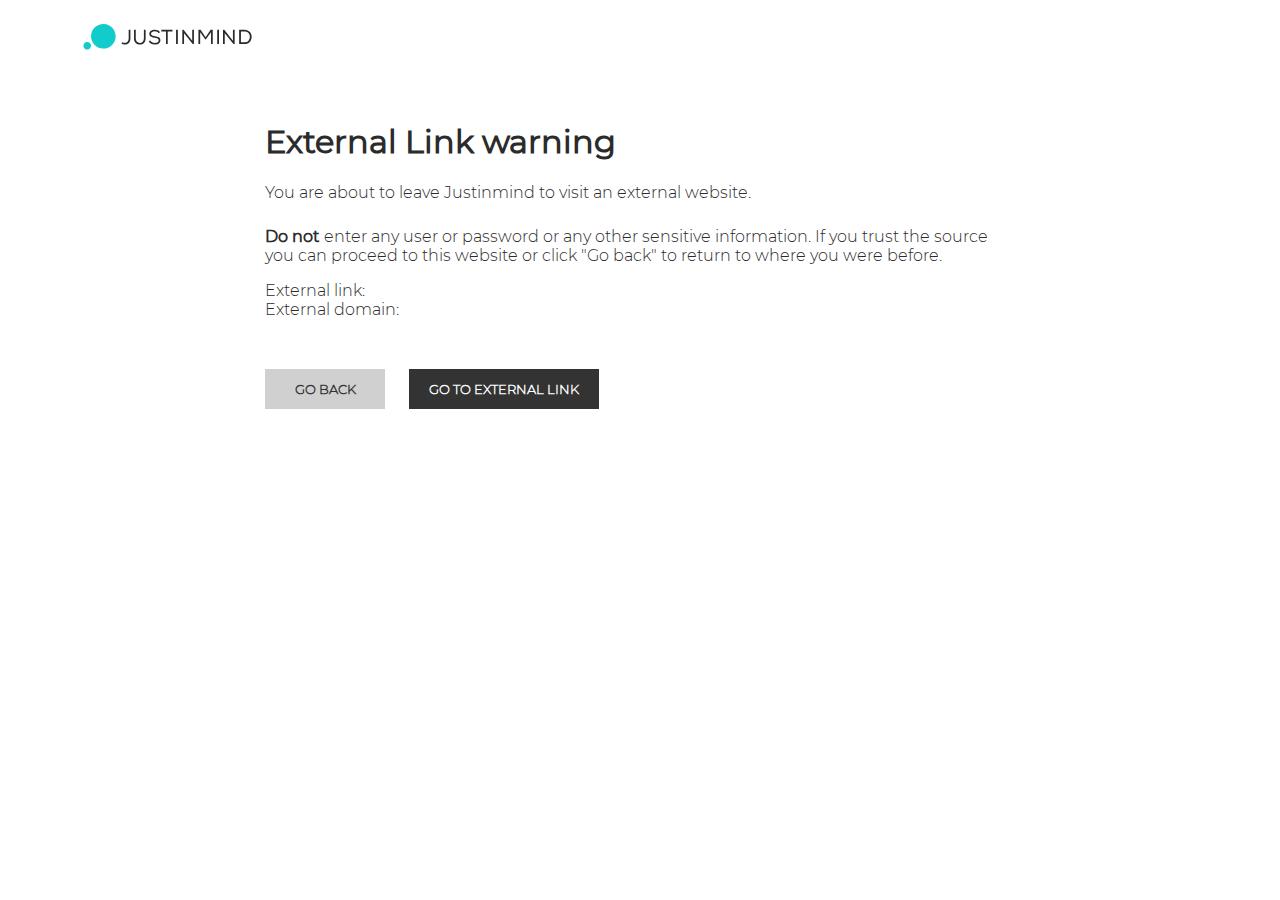
<file: resources/jim/html/external.html>
<!DOCTYPE html PUBLIC "-//W3C//DTD XHTML 1.1//EN" "http://www.w3.org/TR/xhtml11/DTD/xhtml11.dtd">
<html>
  <head>
    <meta http-equiv="content-type" content="text/html; charset=utf-8" />
    <title>External Link warning</title>
    <style type="text/css">
      body { background-color: #ffffff; font-family: 'JIM-Sans-Light'; }
      
      .button {
	    background-color: #333333;
	    color: #ffffff;
	    display: inline-block;
	    font-size: 13px;
	    height: 40px;
	    line-height: 40px;
	    margin-right: 20px;
	    min-width: 80px;
	    padding: 0 20px;
	    text-align: center;
	    text-decoration: none;
	    font-weight:600;
	    cursor: pointer;
	  }
	  .button.light {
	  	background-color: #D0D0D0;
	  	color: #333333;
	  }
	  
	  .button:hover {
		opacity: 0.75;
	    filter: alpha(opacity=75); /* For IE8 and earlier */
	    -webkit-font-smoothing: antialiased;
	  }
      #logo {
    	height: 78px;
    	line-height: 78px;
    	position: relative;
		padding: 0px;
		margin: 23px 0 0 75px;
      }

	  #logo img {
	  	width: 170px;
		height: 27px;
    	max-height: 60px;
    	max-width: 250px;
    	vertical-align: top;
	  }
	  
	  h1 {
	  	font-family: 'JIM-Sans-Regular';
	  	color: #2B2B2B;
	  }
	  
	  p, div {
	  	color: #2B2B2B;
	  }
	  
	  .bold {
	  	display: contents;
		font-weight: bold;
		font-family: 'JIM-Sans-Regular';
	  }
	  
	  #link, #domain {
	  	display: contents;
	  }
	  
	  #externalLinkBox {
	  	margin: 0 auto;
	  	max-width: 750px;
	  }
	  
	  @font-face {
		font-family: 'JIM-Sans-Regular';
		src: url('../css/fonts/Montserrat-Regular.ttf') format('truetype');
	  }
	  
	  @font-face {
		font-family: 'JIM-Sans-Light';
		src: url('../css/fonts/Montserrat-Light.ttf') format('truetype');
	  }

    </style>
  </head>
  <body>
    <div id="editButtonPage">
	    <div id="logo"><img src="../images/logos/justinmind-logo-top.svg"/></div>

		<div id="externalLinkBox">
			<h1>External Link warning</h1>
		    <p class="h2" style="margin-bottom: 25px;">You are about to leave Justinmind to visit an external website.</p>
		    <p class="h2" style="margin-bottom: 25px;" ><div class="bold">Do not</div> enter any user or password or any other sensitive information. If you trust the source<br>you can proceed to this website or click "Go back" to return to where you were before.</p>
		    <div class="h2">External link: <div id="link"></div></div>
		    <div class="h2" style="margin-bottom: 50px;">External domain: <b><div id="domain" class="bold"></div></b></div>

		    <div id="backButton" class="button light">GO BACK</div>
		    <div id="goButton" class="button">GO TO EXTERNAL LINK</div>
	   </div>
    </div>
  </body>
  
  
  <script type="text/javascript">
  
  	var isTab, url;
  
  	window.onload = function() {
  		var searchParams = new URLSearchParams(window.location.search);
		url = searchParams.get('url');
		isTab = searchParams.get('tab');
		
		document.getElementById("link").innerHTML = url;
		document.getElementById("domain").innerHTML = getDomain(url, true);
	};
  
	document.getElementById("backButton").addEventListener("click", function() { window.history.back(); });
	document.getElementById("goButton").addEventListener("click", function() { 
		if(isTab === "false") {
			window.location.replace(url);
		}
		else {
			popup = window.open(url, "_blank");
            popup.focus();
		}
	});
	
	function getDomain(url, subdomain) {
    	subdomain = subdomain || false;
		url = url.replace(/(https?:\/\/)?(www.)?(cloud.)?/i, '');

    	if (!subdomain) {
        	url = url.split('.');
        	url = url.slice(url.length - 2).join('.');
    	}

    	if (url.indexOf('/') !== -1) {
        	return url.split('/')[0];
    	}

    	return url;
	}
	
  </script>
  
</html>
</file>
